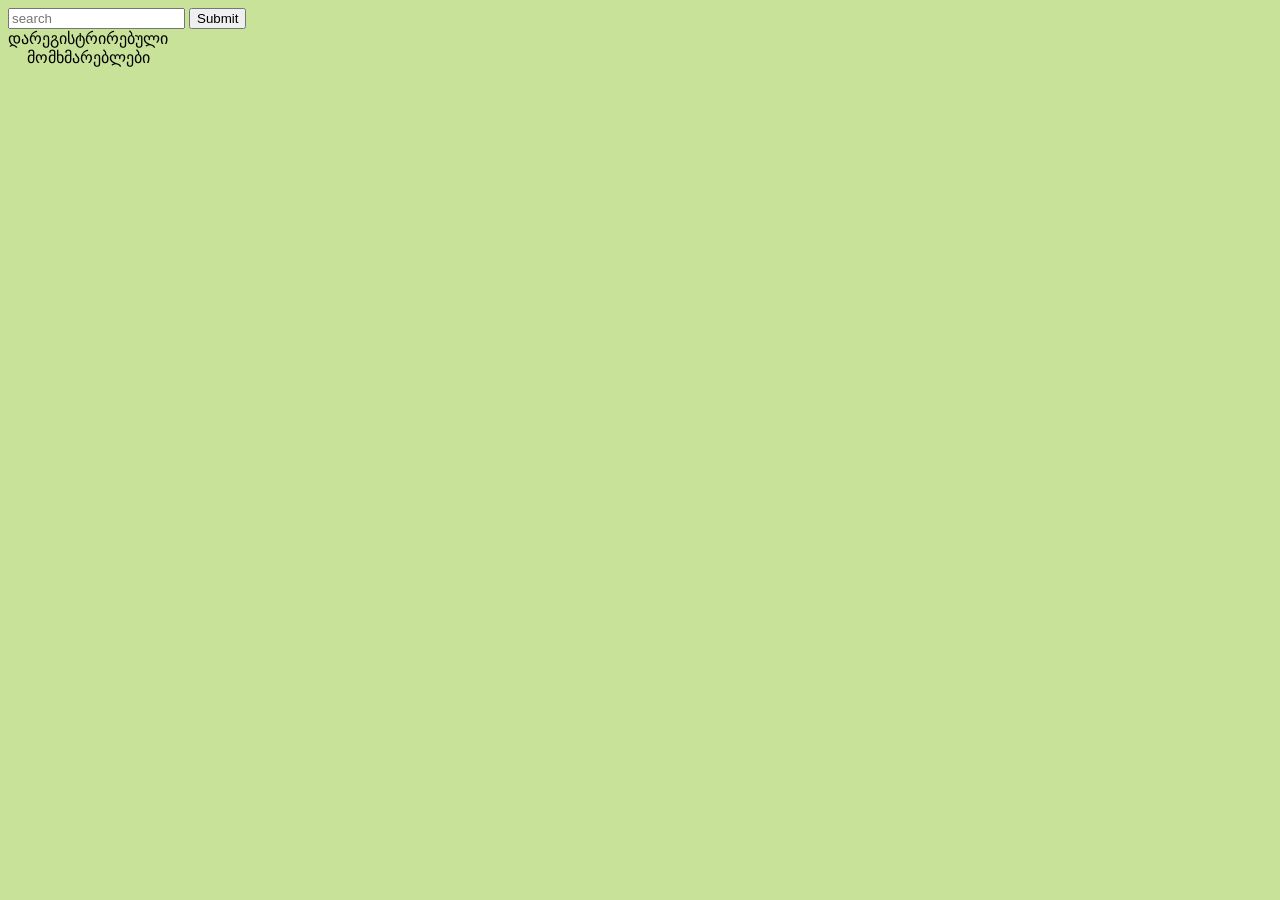
<file: users/users.html>
<!doctype html>
<html lang="en">
  <head>
    <meta charset="UTF-8" />
    <meta name="viewport" content="width=device-width, initial-scale=1.0" />
    <link rel="stylesheet" href="./styles.css" />
    <title>users</title>
  </head>
  <body>
    <div class="search">
      <input type="search" placeholder="search" name="search" id="search" />
      <input type="submit" id="submit" />
    </div>
    <table class="users">
      <caption>
        დარეგისტრირებული მომხმარებლები
      </caption>
    </table>
    <script src="./scripts.js"></script>
  </body>
</html>
</file>
<file: users/styles.css>
body {
  background-color: rgb(201, 226, 153);
}
</file>
